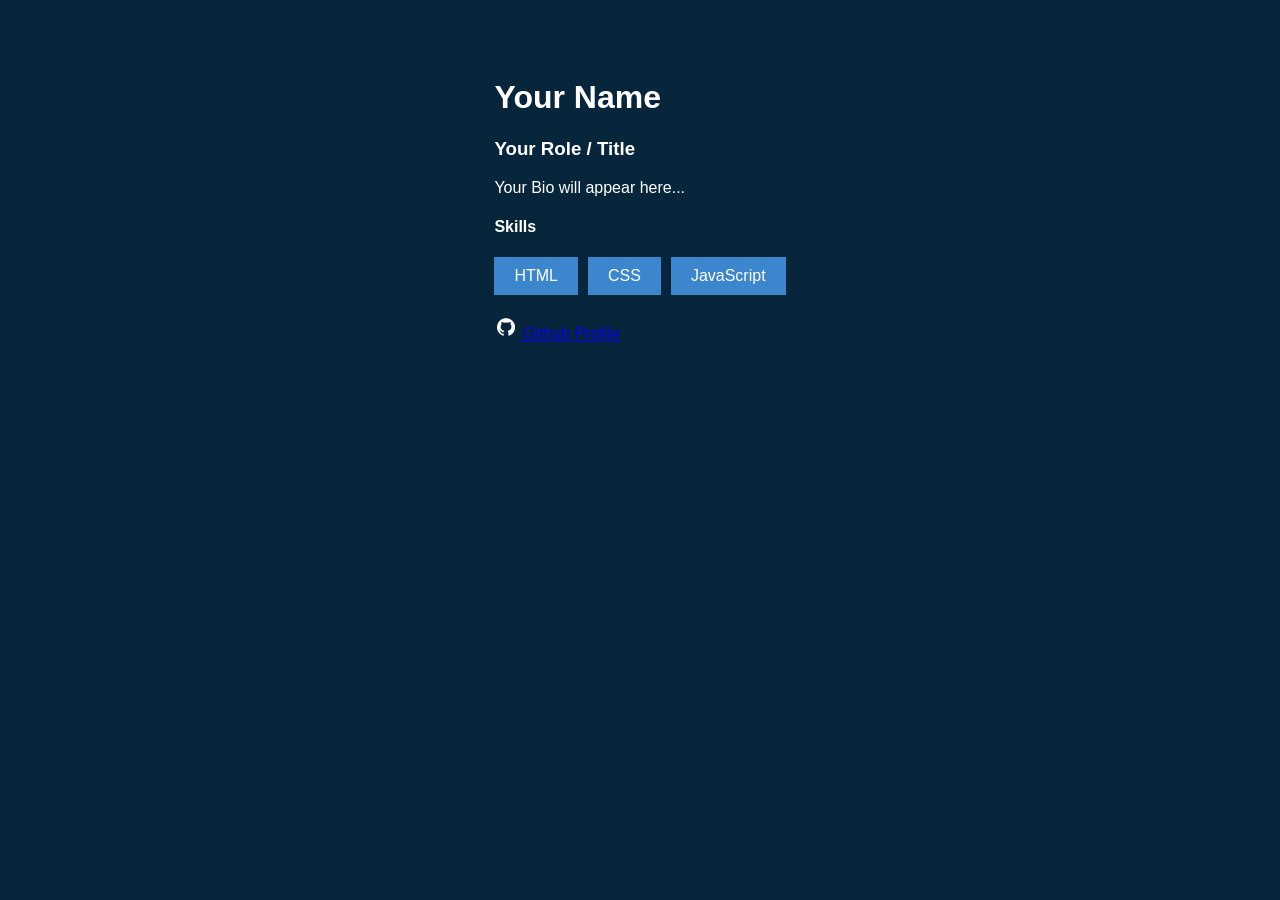
<file: My_portfolio (5).html>
<!DOCTYPE html>
    <html lang="en">
    <head>
        <meta charset="UTF-8">
        <meta name="viewport" content="width=device-width, initial-scale=1.0">
        <title>Portfolio</title>
        <style>
            body {background: #08263b; color: white; font-family: sans-serif; display: flex; justify-content: center; padding: 50px;}
            body.light-mode{background: #93acc5; color: black;}

            body.light-mode #portfolio-preview {background: white;}
            ul {list-style: none; padding: 0; display: flex; flex-wrap: wrap; justify-content: center; gap: 10px; margin: 20px 0;}
            li {background: rgb(59, 134, 205); padding: 10px 20px; border-radius: 20px: font-weight: bold;}


        </style>
    </head>
    <body class="">
        <div id="portfolio-preview" class="card-container">
                <div class="card-header">
                    <h1>Your Name</h1>
                    <h3>Your Role / Title</h3>
                </div>

                <div class="card-body">
                    <p id="preview-bio">Your Bio will appear here...</p>

                    <div class="skill-section">
                        <h4>Skills</h4>
                        <ul id="preview-skills"><li>HTML</li><li>CSS</li><li>JavaScript</li></ul>
                    </div>
                    <div class="social-section">
                        <a id="preview-github" href="#" target="_blank" class="btn">
                            <img src="github logo.png" alt="Github Logo" width="24" ,="" height="24">
                            <span id="github-text">Github Profile</span>
                        </a>
                    </div>
                </div>
            </div>
    </body>
    </html>
</file>
